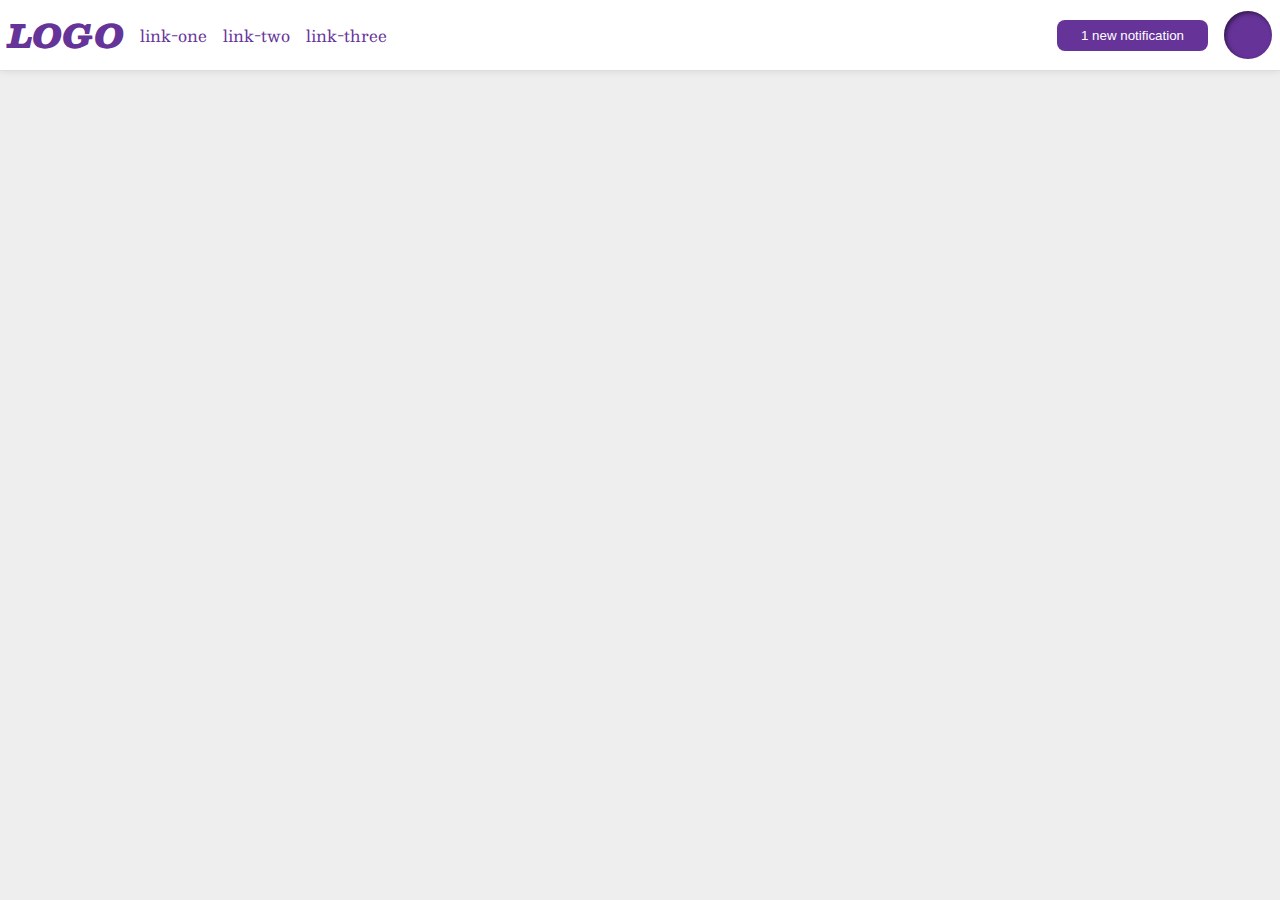
<file: foundations/flex/03-flex-header-2/index.html>
<!DOCTYPE html>
<html lang="en">

<head>
  <meta charset="UTF-8">
  <meta http-equiv="X-UA-Compatible" content="IE=edge">
  <meta name="viewport" content="width=device-width, initial-scale=1.0">
  <title>Flex Header 2</title>
  <link rel="stylesheet" href="style.css">
</head>

<body>
  <div class="header">
    <div class="item-left">
      <div class="logo">
        LOGO
      </div>
      <ul class="links">
        <li><a href="https://google.com">link-one</a></li>
        <li><a href="https://google.com">link-two</a></li>
        <li><a href="https://google.com">link-three</a></li>
      </ul>
    </div>
    <div class="item-right">
      <button class="notifications">
        1 new notification
      </button>
      <div class="profile-image"></div>
    </div>
  </div>
</body>

</html>
</file>
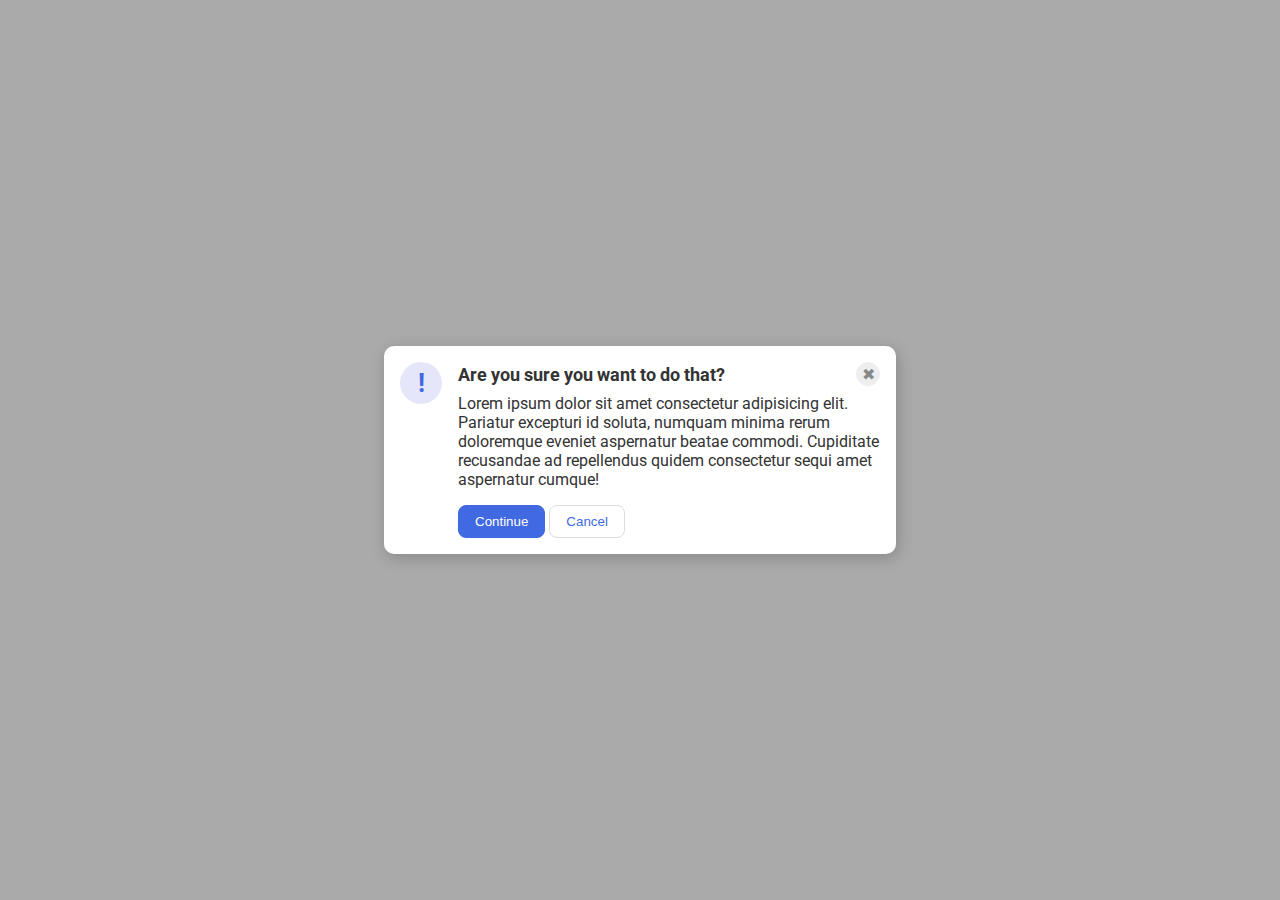
<file: foundations/flex/05-flex-modal/index.html>
<!DOCTYPE html>
<html lang="en">

<head>
  <meta charset="UTF-8">
  <meta http-equiv="X-UA-Compatible" content="IE=edge">
  <meta name="viewport" content="width=device-width, initial-scale=1.0">
  <link rel="stylesheet" href="style.css">
  <title>Modal</title>
</head>

<body>
  <div class="modal">
    <div class="icon">!</div>
    <div class="content">
      <div class="header">
        Are you sure you want to do that?
        <button class="close-button">✖</button>
      </div>
      <div class="text">Lorem ipsum dolor sit amet consectetur adipisicing elit. Pariatur excepturi id soluta, numquam
        minima rerum doloremque eveniet aspernatur beatae commodi. Cupiditate recusandae ad repellendus quidem
        consectetur
        sequi amet aspernatur cumque!</div>
      <button class="continue">Continue</button>
      <button class="cancel">Cancel</button>
    </div>
  </div>
</body>

</html>
</file>
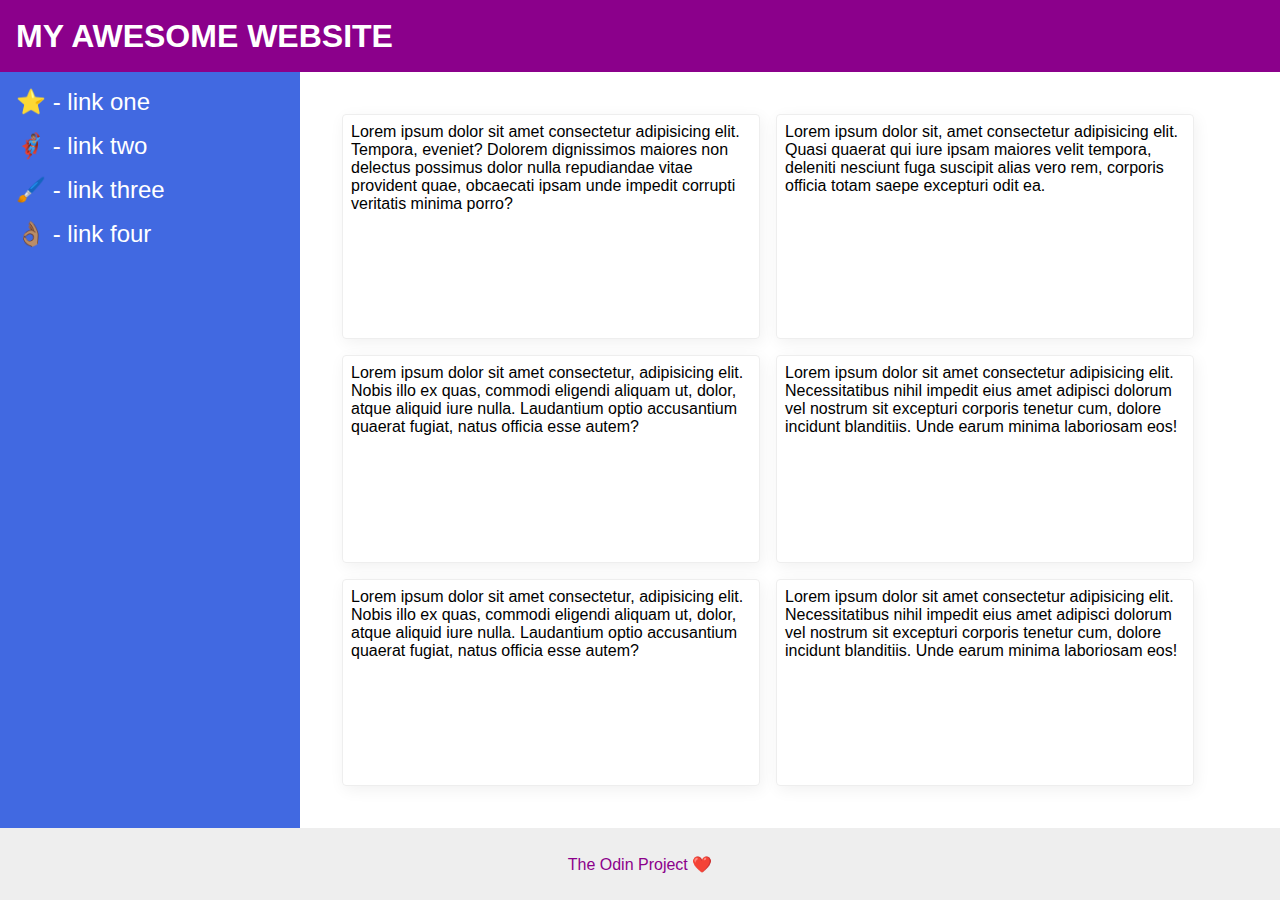
<file: foundations/flex/07-flex-layout-2/index.html>
<!DOCTYPE html>
<html lang="en">

<head>
  <meta charset="UTF-8">
  <meta http-equiv="X-UA-Compatible" content="IE=edge">
  <meta name="viewport" content="width=device-width, initial-scale=1.0">
  <title>The Holy Grail</title>
  <link rel="stylesheet" href="style.css">
</head>

<body>
  <div class="header">
    MY AWESOME WEBSITE
  </div>

  <div class="content">
    <div class="sidebar">
      <ul>
        <li><a href="#">⭐ - link one</a></li>
        <li><a href="#">🦸🏽‍♂️ - link two</a></li>
        <li><a href="#">🖌️ - link three</a></li>
        <li><a href="#">👌🏽 - link four</a></li>
      </ul>
    </div>
    <div class="cards">
      <div class="card">Lorem ipsum dolor sit amet consectetur adipisicing elit. Tempora, eveniet? Dolorem dignissimos
        maiores non delectus possimus dolor nulla repudiandae vitae provident quae, obcaecati ipsam unde impedit
        corrupti
        veritatis minima porro?</div>
      <div class="card">Lorem ipsum dolor sit, amet consectetur adipisicing elit. Quasi quaerat qui iure ipsam maiores
        velit tempora, deleniti nesciunt fuga suscipit alias vero rem, corporis officia totam saepe excepturi odit ea.
      </div>
      <div class="card">Lorem ipsum dolor sit amet consectetur, adipisicing elit. Nobis illo ex quas, commodi eligendi
        aliquam ut, dolor, atque aliquid iure nulla. Laudantium optio accusantium quaerat fugiat, natus officia esse
        autem?</div>
      <div class="card">Lorem ipsum dolor sit amet consectetur adipisicing elit. Necessitatibus nihil impedit eius amet
        adipisci dolorum vel nostrum sit excepturi corporis tenetur cum, dolore incidunt blanditiis. Unde earum minima
        laboriosam eos!</div>
      <div class="card">Lorem ipsum dolor sit amet consectetur, adipisicing elit. Nobis illo ex quas, commodi eligendi
        aliquam ut, dolor, atque aliquid iure nulla. Laudantium optio accusantium quaerat fugiat, natus officia esse
        autem?</div>
      <div class="card">Lorem ipsum dolor sit amet consectetur adipisicing elit. Necessitatibus nihil impedit eius amet
        adipisci dolorum vel nostrum sit excepturi corporis tenetur cum, dolore incidunt blanditiis. Unde earum minima
        laboriosam eos!</div>
    </div>
  </div>

  <div class="footer">
    The Odin Project ❤️
  </div>
</body>

</html>
</file>
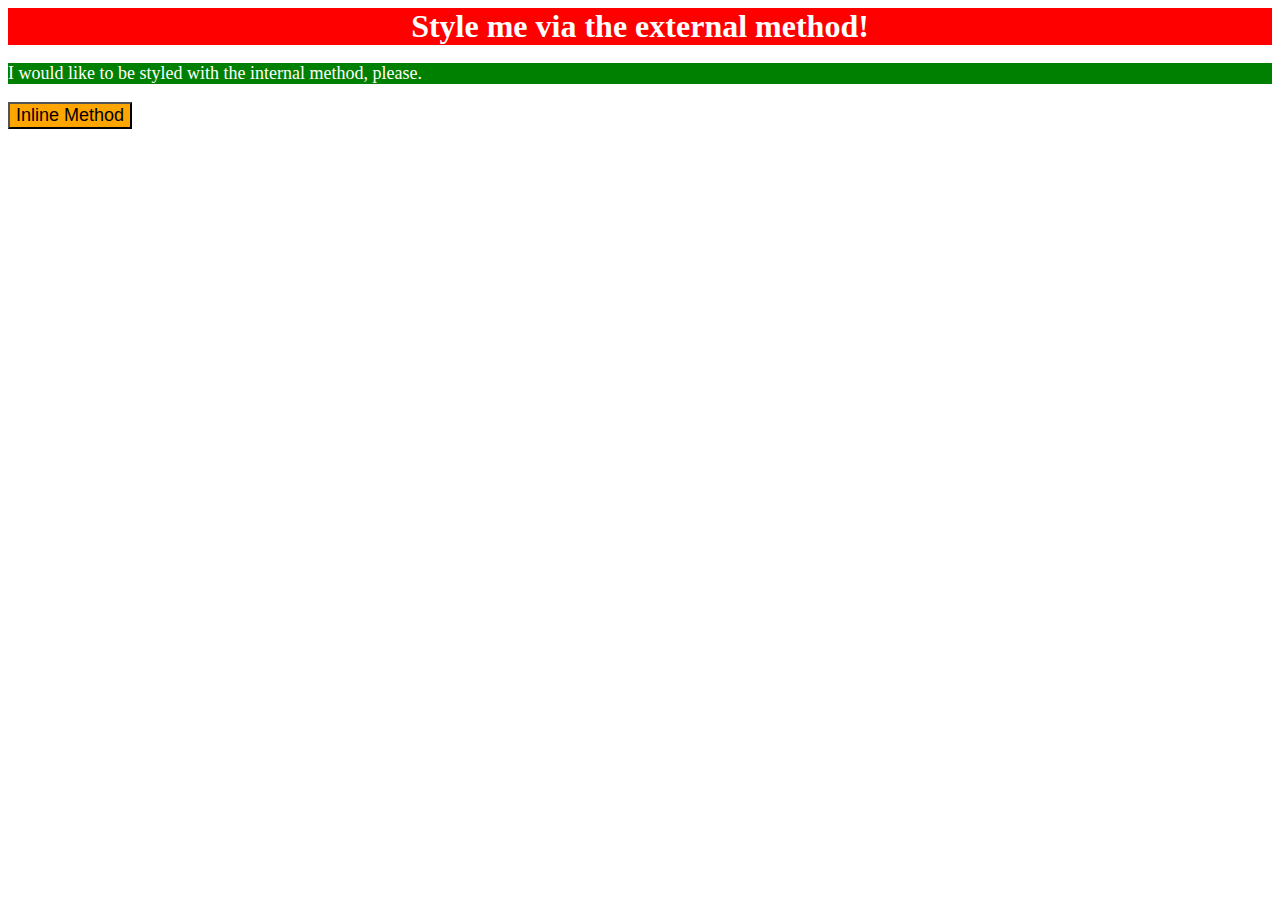
<file: foundations/intro-to-css/01-css-methods/index.html>
<!DOCTYPE html>
<html lang="en">

<head>
  <meta charset="UTF-8">
  <meta http-equiv="X-UA-Compatible" content="IE=edge">
  <meta name="viewport" content="width=device-width, initial-scale=1.0">
  <link rel="stylesheet" , href="styles.css">
  <title>Methods for Adding CSS</title>
  <style>
    p {
      color: white;
      background-color: green;
      font-size: 18px;
    }
  </style>
</head>

<body>
  <div>Style me via the external method!</div>
  <p>I would like to be styled with the internal method, please.</p>
  <button style="background-color: orange; font-size: 18px;">Inline Method</button>
</body>

</html>
</file>
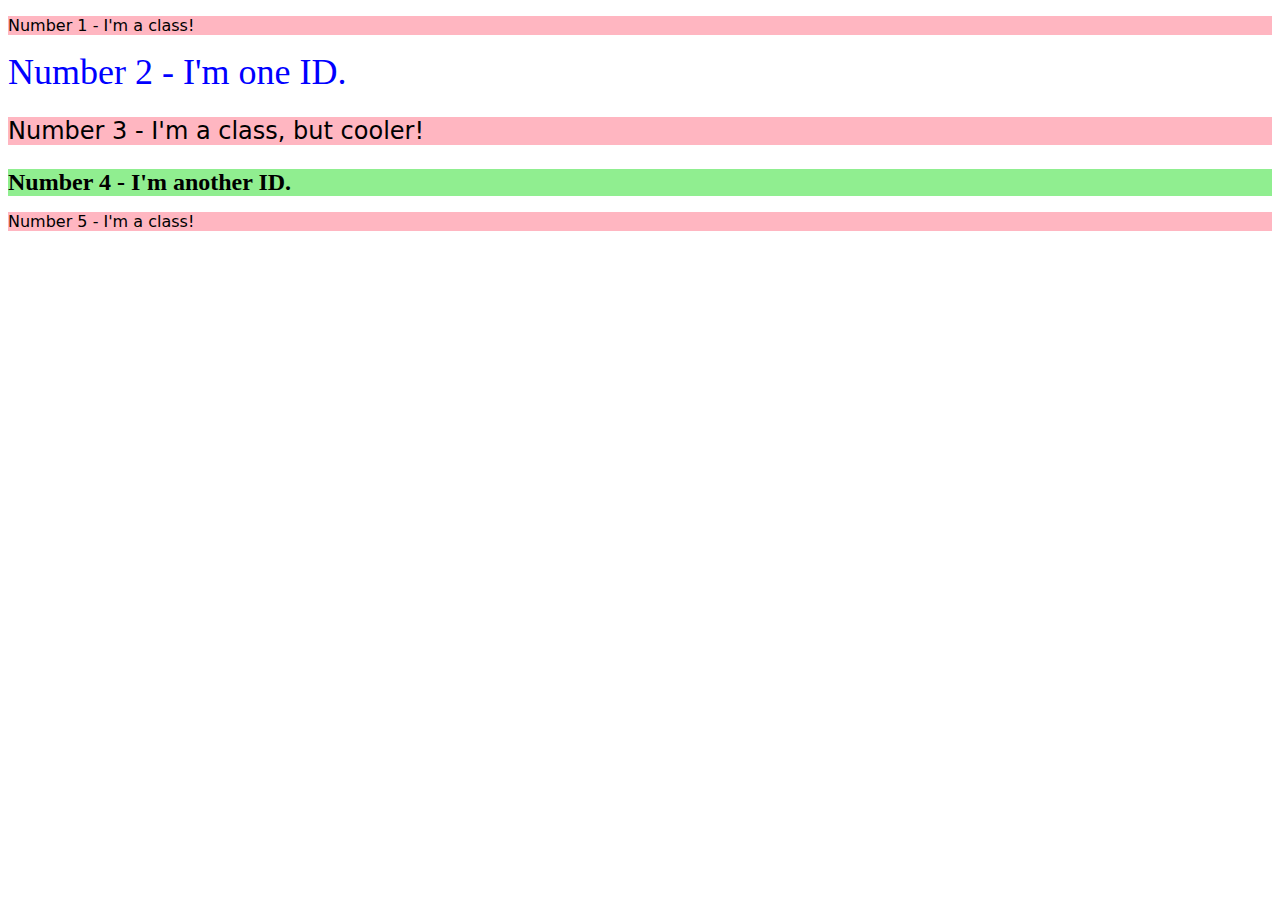
<file: foundations/intro-to-css/02-class-id-selectors/index.html>
<!DOCTYPE html>
<html lang="en">

<head>
  <meta charset="UTF-8">
  <meta http-equiv="X-UA-Compatible" content="IE=edge">
  <meta name="viewport" content="width=device-width, initial-scale=1.0">
  <title>Class and ID Selectors</title>
  <link rel="stylesheet" href="style.css">
</head>

<body>
  <p class="odd">Number 1 - I'm a class!</p>
  <div id="two">Number 2 - I'm one ID.</div>
  <p class="odd bigger">Number 3 - I'm a class, but cooler!</p>
  <div id="four" class="bigger">Number 4 - I'm another ID.</div>
  <p class="odd">Number 5 - I'm a class!</p>
</body>

</html>
</file>
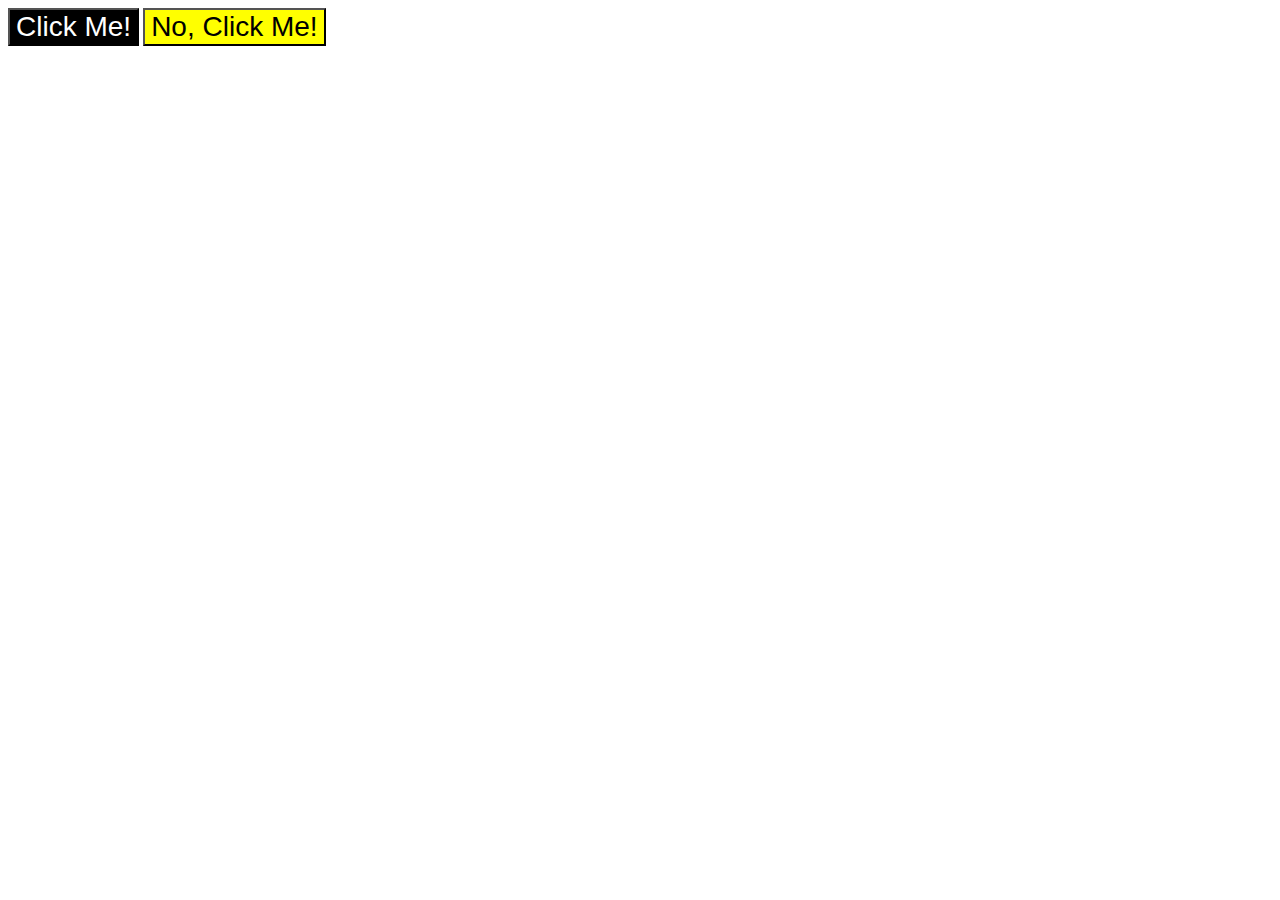
<file: foundations/intro-to-css/03-grouping-selectors/index.html>
<!DOCTYPE html>
<html lang="en">

<head>
  <meta charset="UTF-8">
  <meta http-equiv="X-UA-Compatible" content="IE=edge">
  <meta name="viewport" content="width=device-width, initial-scale=1.0">
  <title>Grouping Selectors</title>
  <link rel="stylesheet" href="style.css">
</head>

<body>
  <button class="button-one">Click Me!</button>
  <button class="button-two">No, Click Me!</button>
</body>

</html>
</file>
<file: foundations/flex/03-flex-header-2/style.css>
/* this is some magical font-importing.  
you'll learn about it later. */
@import url('https://fonts.googleapis.com/css2?family=Besley:ital,wght@0,400;1,900&display=swap');

body {
  margin: 0;
  background: #eee;
  font-family: Besley, serif;
}

.header {
  background: white;
  border-bottom: 1px solid #ddd;
  box-shadow: 0 0 8px rgba(0, 0, 0, .1);
  display: flex;
  justify-content: space-between;
  padding: 8px;
}

.profile-image {
  background: rebeccapurple;
  box-shadow: inset 2px 2px 4px rgba(0, 0, 0, .5);
  border-radius: 50%;
  width: 48px;
  height: 48px;
}

.logo {
  color: rebeccapurple;
  font-size: 32px;
  font-weight: 900;
  font-style: italic;
}

button {
  border: none;
  border-radius: 8px;
  background: rebeccapurple;
  color: white;
  padding: 8px 24px;
}

a {
  /* this removes the line under our links */
  text-decoration: none;
  color: rebeccapurple;
}

ul {
  list-style-type: none;
  padding: 0px;
  margin: 0px;
  display: flex;
  gap: 16px;
}

.item-left,
.item-right {
  display: flex;
  align-items: center;
  gap: 16px;
}
</file>
<file: foundations/flex/05-flex-modal/style.css>
@import url('https://fonts.googleapis.com/css2?family=Roboto:wght@400;700&display=swap');

html,
body {
  height: 100%;
}

body {
  font-family: Roboto, sans-serif;
  margin: 0;
  background: #aaa;
  color: #333;
  display: flex;
  align-items: center;
  justify-content: center;
}

.modal {
  background: white;
  width: 480px;
  border-radius: 10px;
  box-shadow: 2px 4px 16px rgba(0, 0, 0, .2);
  display: flex;
  padding: 16px;
  gap: 16px;
}

.icon {
  color: royalblue;
  font-size: 26px;
  font-weight: 700;
  background: lavender;
  width: 42px;
  max-width: 42px;
  height: 42px;
  border-radius: 50%;
  display: flex;
  align-items: center;
  justify-content: center;
  flex: 1 0 auto;
}

.close-button {
  background: #eee;
  border-radius: 50%;
  color: #888;
  font-weight: 400;
  font-size: 16px;
  height: 24px;
  width: 24px;
  display: flex;
  align-items: center;
  justify-content: center;
  border: 1px solid #eee;
  padding: 0;
  flex: 0 0 auto;
}

button {
  cursor: pointer;
  padding: 8px 16px;
  border-radius: 8px;
}

button.continue {
  background: royalblue;
  border: 1px solid royalblue;
  color: white;
}

button.cancel {
  background: white;
  border: 1px solid #ddd;
  color: royalblue;
}

.header {
  display: flex;
  align-items: center;
  justify-content: space-between;
  font-size: 18px;
  font-weight: 700;
  margin-bottom: 8px;
}

.text {
  margin-bottom: 16px;
}
</file>
<file: foundations/flex/07-flex-layout-2/style.css>
body {
  font-family: -apple-system, BlinkMacSystemFont, 'Segoe UI', Roboto, Oxygen, Ubuntu, Cantarell, 'Open Sans', 'Helvetica Neue', sans-serif;
  margin: 0;
  min-height: 100vh;
  display: flex;
  flex-direction: column;
  justify-content: space-between;
}

a {
  font-size: 24px;
  color: white;
  text-decoration: none;
}

ul {
  padding: 0px;
  margin: 0px;
  list-style-type: none;
  display: flex;
  flex-direction: column;
  gap: 16px;
}

.header {
  height: 72px;
  background: darkmagenta;
  color: white;
  font-size: 32px;
  font-weight: 900;
  display: flex;
  align-items: center;
  padding-left: 16px;
}

.footer {
  height: 72px;
  background: #eee;
  color: darkmagenta;
  display: flex;
  justify-content: center;
  align-items: center;
}

.sidebar {
  width: 300px;
  background: royalblue;
  box-sizing: border-box;
  padding: 16px;
  flex-shrink: 0;
}

.card {
  border: 1px solid #eee;
  box-shadow: 2px 4px 16px rgba(0, 0, 0, .06);
  border-radius: 4px;
  max-width: 400px;
  padding: 8px;
}

.content {
  display: flex;
  flex: 1;
}

.cards {
  display: flex;
  flex-wrap: wrap;
  padding: 42px;
  gap: 16px;
}
</file>
<file: foundations/intro-to-css/01-css-methods/styles.css>
div {
    color: white;
    background-color: red;
    text-align: center;
    font-size: 32px;
    font-weight: bold;
}
</file>
<file: foundations/intro-to-css/02-class-id-selectors/style.css>
.odd {
    background-color: #ffb6c1;
    font-family: Verdana, DejaVu Sans, sans-serif;
}

#two {
    color: #0000ff;
    font-size: 36px;
}

.bigger {
    font-size: 24px;
}

#four {
    background-color: #90ee90;
    font-weight: 700;
}
</file>
<file: foundations/intro-to-css/03-grouping-selectors/style.css>
.button-one,
.button-two {
    font-size: 28px;
    font-family: Helvetica, "Times New Roman", sans-serif;
}

.button-one {
    color: white;
    background-color: black;
}

.button-two {
    background-color: yellow;
}
</file>
